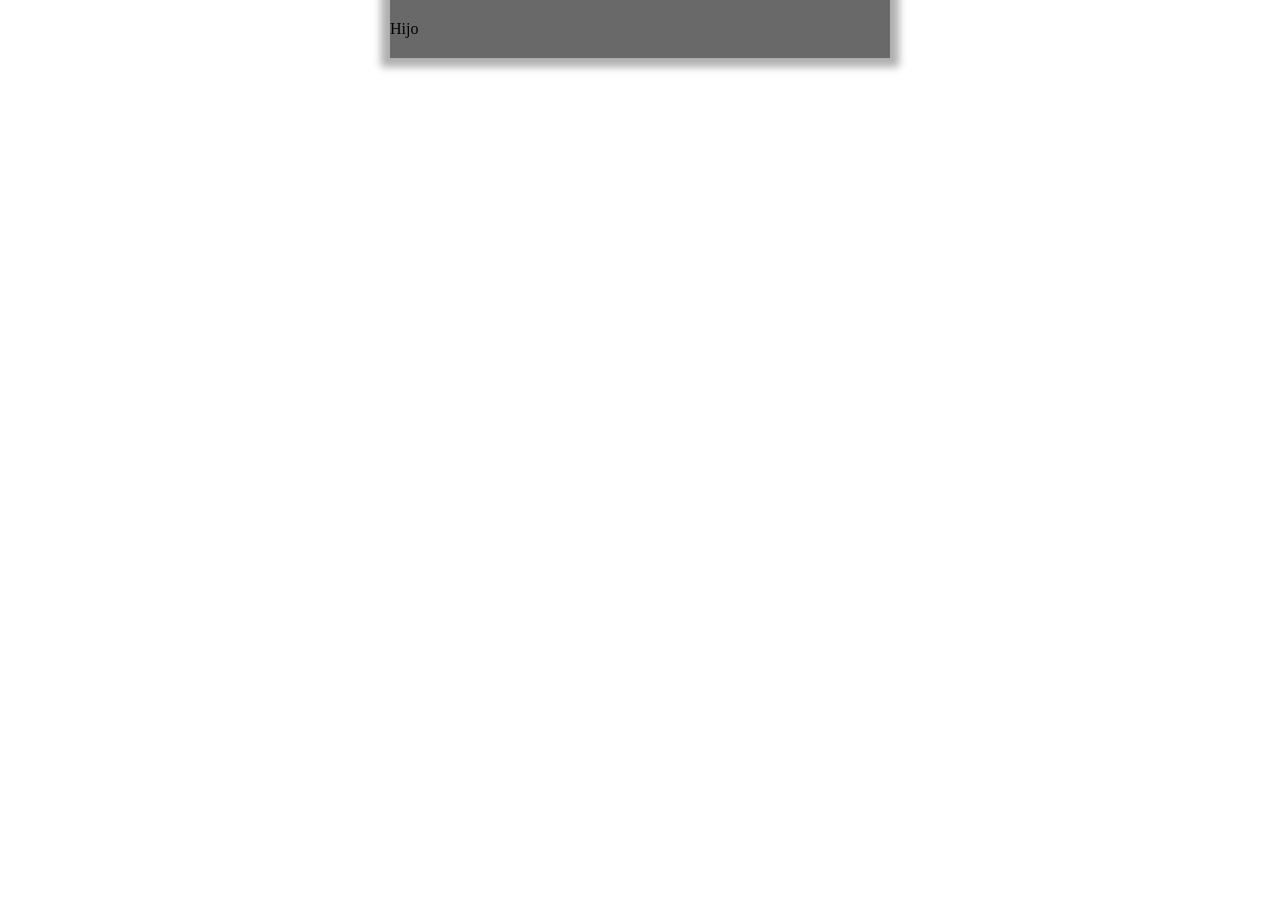
<file: box_model/index.html>
<!DOCTYPE html>
<html lang="en">
<head>
    <meta charset="UTF-8">
    <meta name="viewport" content="width=device-width, initial-scale=1.0">
    <title>Document</title>
    <link rel="stylesheet" href="style.css">
</head>
<body>
    <div class="padre">
        <div class="hijo">
            Hijo
        </div>
    </div>
</body>
</html>
</file>
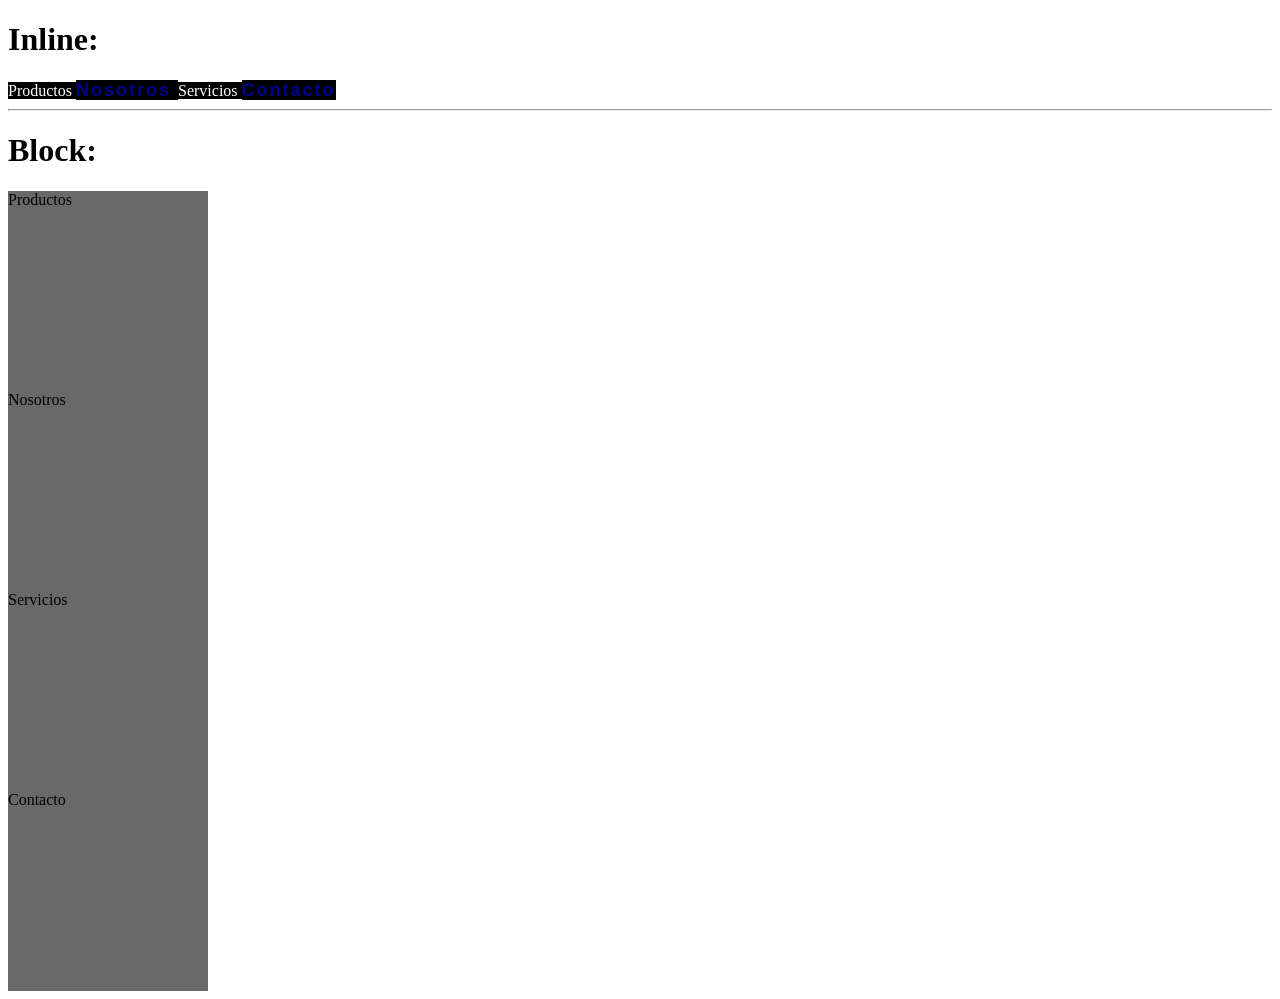
<file: modos_display/index.html>
<!DOCTYPE html>
<html lang="en">
<head>
    <meta charset="UTF-8">
    <meta name="viewport" content="width=device-width, initial-scale=1.0">
    <title>Document</title>
    <link rel="stylesheet" href="style.css">
</head>
<body>
    <h1>Inline:</h1>
    <div class="elemento">Productos
    </div>
    <div class="elemento resaltado">Nosotros
    </div>
    <div class="elemento">Servicios
    </div>
    <div class="elemento resaltado">Contacto
    </div>
    <hr>
    <h1>Block:</h1>
    <div class="elemento_block">Productos
    </div>
    <div class="elemento_block">Nosotros
    </div>
    <div class="elemento_block">Servicios
    </div>
    <div class="elemento_block">Contacto
    </div>
</body>
</html>
</file>
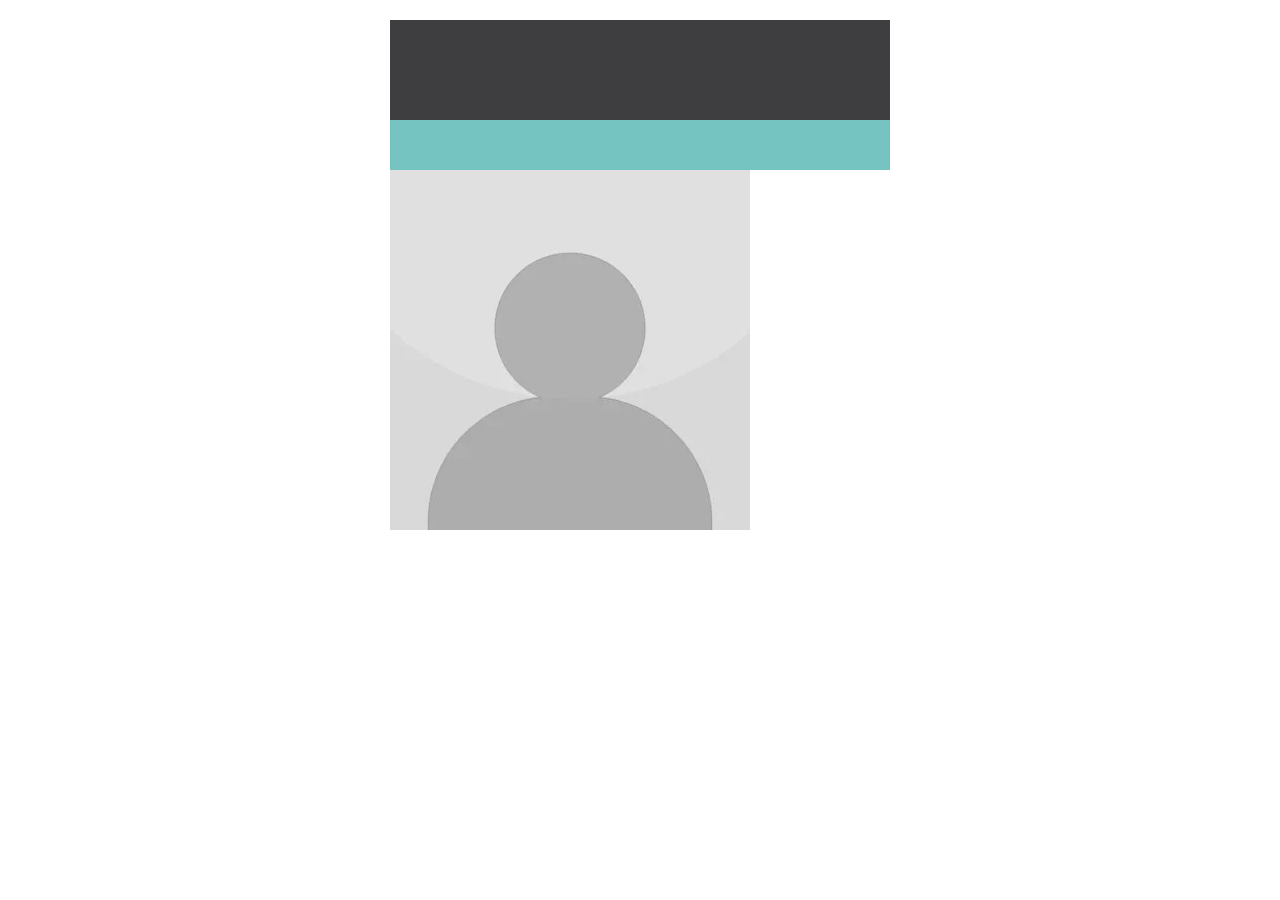
<file: evidencias/evidencia1.html>
<!DOCTYPE html>
<html lang="en">
<head>
    <meta charset="UTF-8">
    <meta name="viewport" content="width=device-width, initial-scale=1.0">
    <title>Document</title>
    <link rel="stylesheet" href="style.css">
</head>
<body>
    <div class="padre">
        <div class="company-name"></div>
        <div class="flag"></div>
        <div><img src="img/foto_perfil.webp" alt=""></div>
    </div>
</body>
</html>
</file>
<file: box_model/style.css>
*{
    margin: 0;
    padding: 0;
}
.padre{
    width: 500px;
    height: auto;
    background-color: dimgray;
    display: block;
    margin: 0px auto 40px auto;
    padding-top: 20px;
    padding-bottom: 20px;
    box-shadow: 0px 0px 8px 9px rgba(0,0,0,0.32);
}

.hijo1{
    margin: 0px auto 40px auto;
    width: 200px;
    height: 200px;

    background-color: rgb(28, 28, 36);
    color: white;
    padding: 40px 30px 20px 10px;
    border-top-style: double;
    border-top-color: gold;
    border-top-width: 15px;
    border-right-style: dashed;
    border-right-color:darkmagenta;
    border-right-width: 10px;
    border-bottom-style: solid;
    border-bottom-color:cyan;
    border-bottom-width: 3px;
    border-left-style: solid;
    border-left-color:darkblue;
    border-left-width: 15px;
    border-radius: 15px 30px 10px 20px; 
    border-radius: 50%;
    box-shadow: 0px 0px 8px 9px rgba(0,0,0,0.32);
}

.hijo2{
    margin-top: 10px;
}
</file>
<file: modos_display/style.css>
.elemento{
    display: inline;
    background-color: black;
    color: white;
}

.elemento_block{
    display:block;
    background-color: dimgrey;
    color: black;
    width: 200px;
    height: 200px;
}

.resaltado{
    color:darkblue;
    letter-spacing: 2px;
    font-family: Arial;
    font-size: large;
    font-weight: bold;
}
</file>
<file: evidencias/style.css>
*{
    margin: 0;
    padding: 0;
}

.body{
    background-color: #DEDFE1;
}

.padre{
    background-color: white;
    width: 500px;
    height: 200px;
    margin: 20px auto;
}

.company-name{
    width: auto;
    height: 100px;
    background-color: #3E3E40;
    color: white
}

.flag{
    width: auto;
    height: 50px;
    background-color: #76C4C1;
}
</file>
